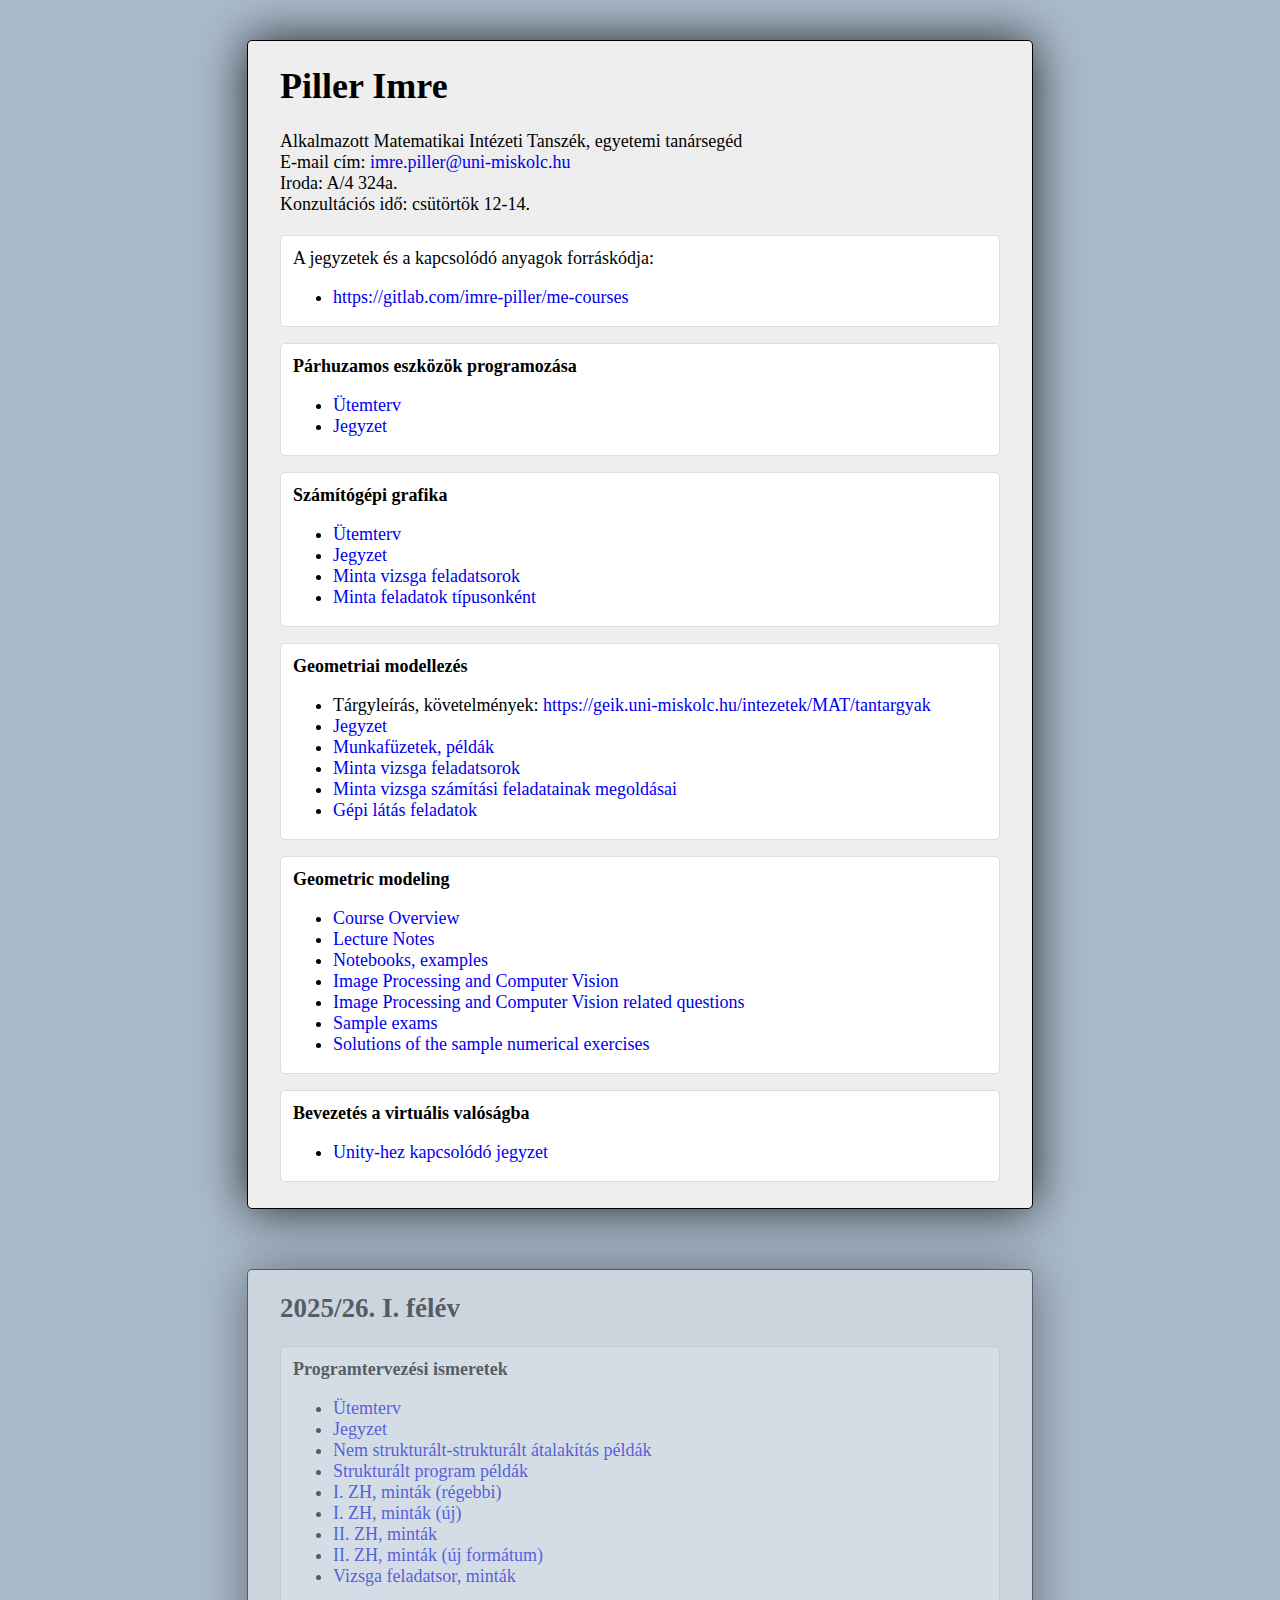
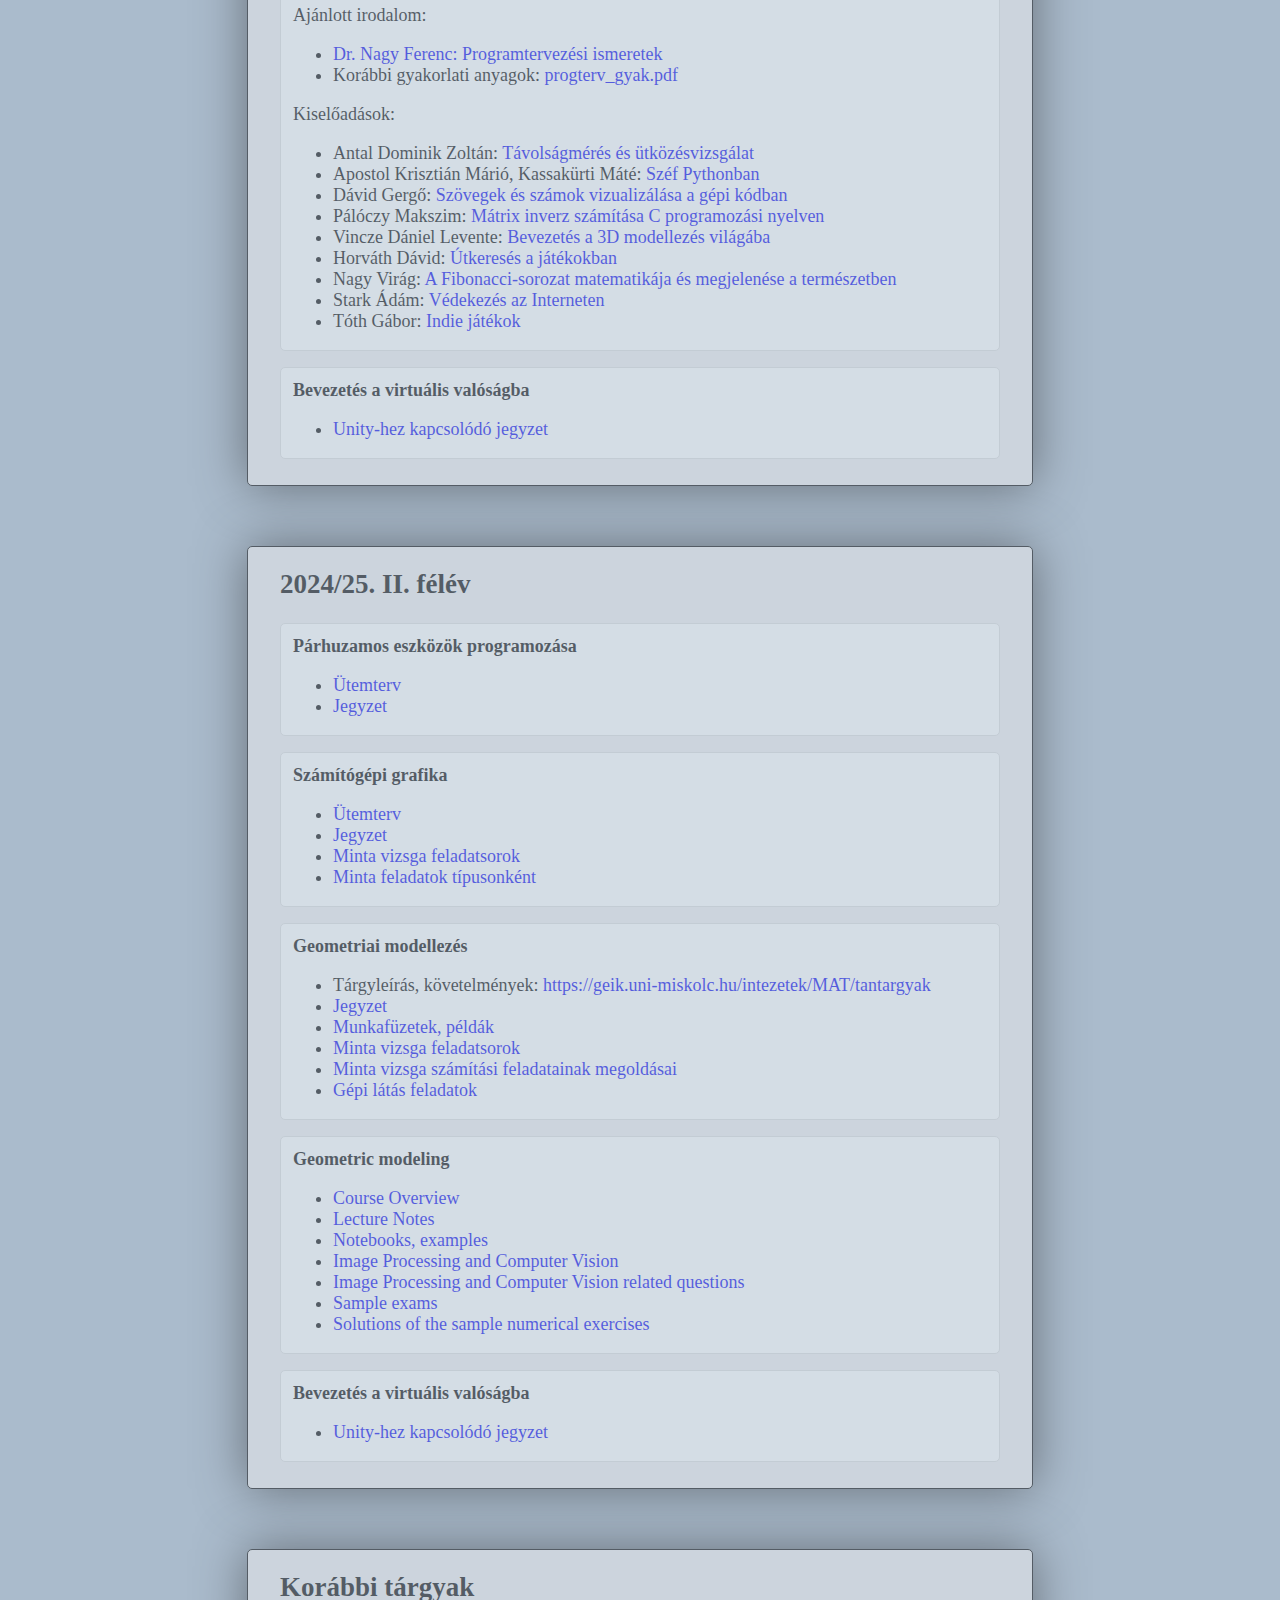
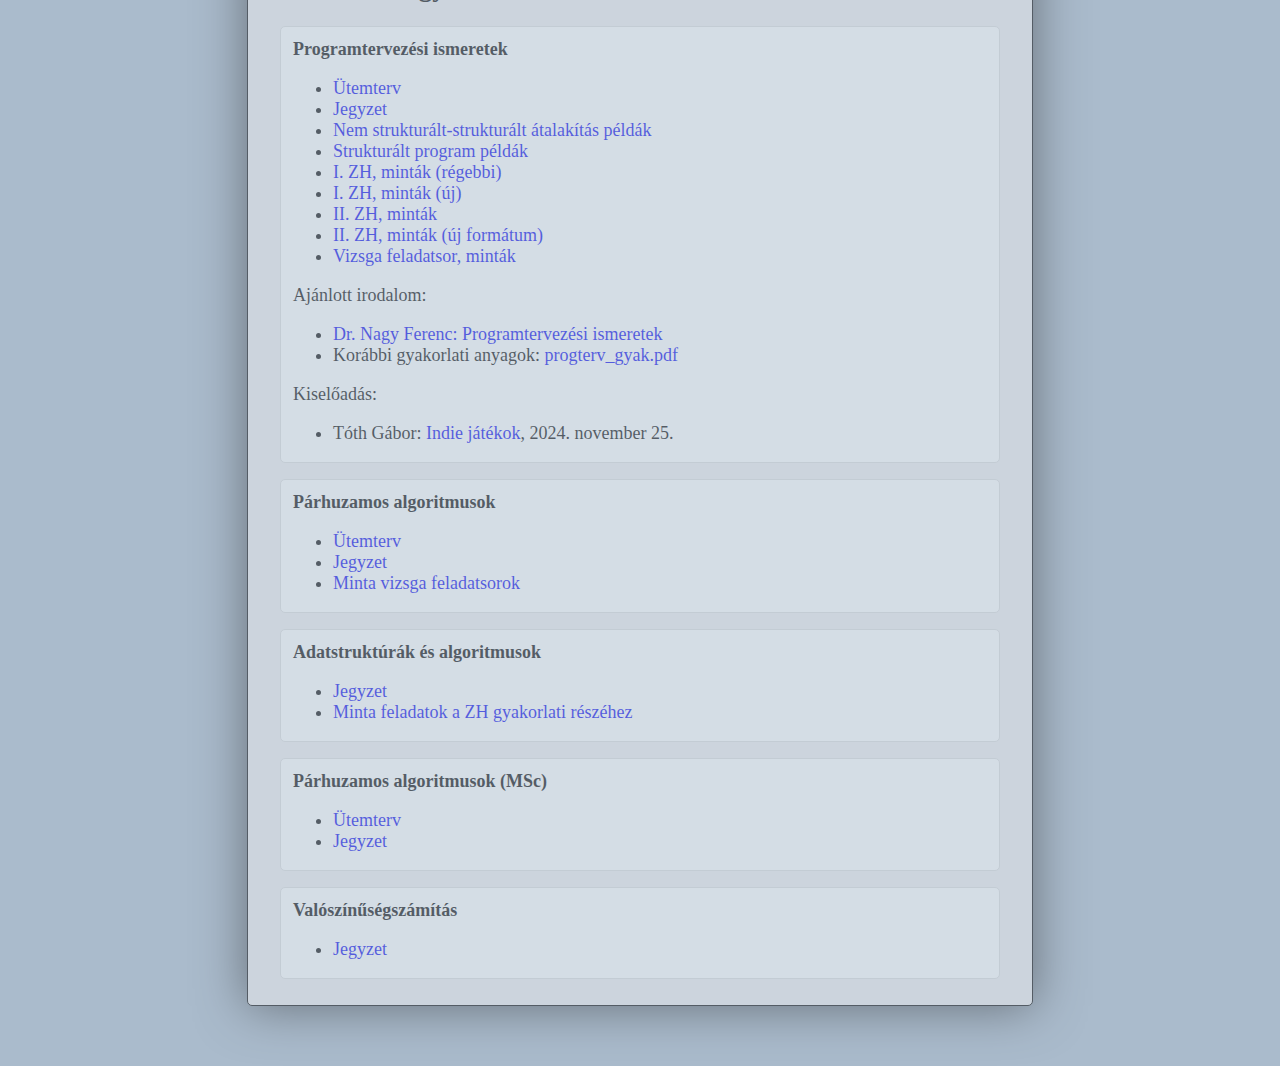
<file: me-courses-master/webpage/index.html>
<html>
<head>
  <meta charset="UTF-8">
<style>
body
{
    background-color: #ABC;
    font-size: 18px;
}

a:link {
    text-decoration: none;
}

div.main
{
    width: 720px;
    margin-left: auto;
    margin-right: auto;
    margin-top: 40px;
    margin-bottom: 60px;
    background-color: #EEE;
    padding-top: 0px;
    padding-bottom: 10px;
    padding-left: 32px;
    padding-right: 32px;
    border: solid black 1px;
    box-shadow: 0px 0px 50px #222;
    border-radius: 5px;
}

div.note
{
    color: red;
}

div.contact
{
    margin-bottom: 20px;
}

div.course
{
    background-color: white;
    padding: 12px;
    padding-bottom: 0px;
    border: solid #DDD 1px;
    margin-bottom: 16px;
    border-radius: 5px;
}

div.course div.title
{
    font-weight: bold;
}

</style>
</head>

<body>

<div class="main">

    <h1>Piller Imre</h1>

    <div class="contact">
        <div>
        Alkalmazott Matematikai Intézeti Tanszék, egyetemi tanársegéd
        </div>
        <div>
        E-mail cím: <a href="mailto:imre.piller@uni-miskolc.hu">imre.piller@uni-miskolc.hu</a>
        </div>
        <div>
        Iroda: A/4 324a.
        </div>
        <div>
        <!-- Tanszéki órarend: <a href="https://web.uni-miskolc.hu/~applmath/pdf/orarend_25_26_1.pdf">orarend_25_26_1.pdf</a> -->
        Konzultációs idő: csütörtök 12-14.
        </div>
    </div>

    <div class="course">
        A jegyzetek és a kapcsolódó anyagok forráskódja:
        <ul>
            <li><a href="https://gitlab.com/imre-piller/me-courses">https://gitlab.com/imre-piller/me-courses</a></li>
        </ul>
    </div>

    <div class="course">
        <div class="title">Párhuzamos eszközök programozása</div>
        <div>
            <ul>
                <li><a href="_downloads/opencl/opencl_utemterv.pdf">Ütemterv</a></li>
                <li><a href="opencl">Jegyzet</a></li>
            </ul>
        </div>
    </div>

    <div class="course">
        <div class="title">Számítógépi grafika</div>
        <div>
            <ul>
                <li><a href="_downloads/grafika/grafika_utemterv.pdf">Ütemterv</a></li>
                <li><a href="grafika">Jegyzet</a></li>
                <li><a href="_downloads/grafika/grafika_minta_vizsga.pdf">Minta vizsga feladatsorok</a></li>
                <li><a href="_downloads/grafika/workbook_exercises.pdf">Minta feladatok típusonként</a></li>
            </ul>
        </div>
    </div>

    <div class="course">
        <div class="title">Geometriai modellezés</div>
        <div>
            <ul>
                <li>Tárgyleírás, követelmények: <a href="https://geik.uni-miskolc.hu/intezetek/MAT/tantargyak">https://geik.uni-miskolc.hu/intezetek/MAT/tantargyak</a></li>
                <li><a href="geometric">Jegyzet</a></li>
                <li><a href="https://gitlab.com/imre-piller/me-courses/-/tree/master/computer-vision?ref_type=heads">Munkafüzetek, példák</a></li>
                <li><a href="_downloads/geometric/geometric_minta_vizsga_250527.pdf">Minta vizsga feladatsorok</a></li>
                <li><a href="_downloads/geometric/geom_num_solutions.pdf">Minta vizsga számítási feladatainak megoldásai</a></li>
                <li><a href="_downloads/computer-vision/cv_vizsga_feladatok.pdf">Gépi látás feladatok</a></li>
            </ul>
        </div>
    </div>

    <div class="course">
        <div class="title">Geometric modeling</div>
        <div>
            <ul>
                <li><a href="_downloads/geometric/geometric_course_overview.pdf">Course Overview</a></li>
                <li><a href="geometric_en">Lecture Notes</a></li>
                <li><a href="https://gitlab.com/imre-piller/me-courses/-/tree/master/computer-vision?ref_type=heads">Notebooks, examples</a></li>
                <li><a href="_downloads/image-processing">Image Processing and Computer Vision</a></li>
                <li><a href="_downloads/computer-vision/cv_questions.pdf">Image Processing and Computer Vision related questions</a></li>
                <li><a href="_downloads/geometric/geometric_sample_exam_250527.pdf">Sample exams</a></li>
                <li><a href="_downloads/geometric/geom_num_solutions_en.pdf">Solutions of the sample numerical exercises</a></li>
            </ul>
        </div>
    </div>

	<div class="course">
        <div class="title">Bevezetés a virtuális valóságba</div>
        <div>
            <ul>
                <li><a href="unity">Unity-hez kapcsolódó jegyzet</a></li>
            </ul>
        </div>
    </div>

</div>

<div class="main" style="opacity: 0.5">
    <h2>2025/26. I. félév</h2>

    <div class="course">
        <div class="title">Programtervezési ismeretek</div>
        <div>
            <ul>
                <li><a href="_downloads/progterv/progterv_utemterv.pdf">Ütemterv</a></li>
                <li><a href="progterv">Jegyzet</a></li>
                <li><a href="_downloads/progterv/progterv_ekv_strukt.pdf">Nem strukturált-strukturált átalakítás példák</a></li>
                <li><a href="_downloads/progterv/progterv_struct_241122.pdf">Strukturált program példák</a></li>
                <li><a href="_downloads/progterv/progterv_zh_1_minta.pdf">I. ZH, minták (régebbi)</a></li>
                <li><a href="_downloads/progterv/progterv_zh_1_241018.pdf">I. ZH, minták (új)</a></li>
                <li><a href="_downloads/progterv/progterv_zh_2_minta.pdf">II. ZH, minták</a></li>
                <li><a href="_downloads/progterv/zh_2_minta_241129.pdf">II. ZH, minták (új formátum)</a></li>
                <li><a href="_downloads/progterv/progterv_vizsga_minta.pdf">Vizsga feladatsor, minták</a></li>
            </ul>

            Ajánlott irodalom:
            <ul>
                <li><a href="https://web.uni-miskolc.hu/~matnf/progterv/progterv.htm">Dr. Nagy Ferenc: Programtervezési ismeretek</a></li>
                <li>Korábbi gyakorlati anyagok: <a href="_downloads/progterv/progterv_gyak.pdf">progterv_gyak.pdf</a></li>
                <!-- <li>Online oktatás anyagai: <a href="http://www.progmat.hu/~imre/progterv/">http://www.progmat.hu/~imre/progterv</a></li> -->
            </ul>

            Kiselőadások:
            <ul>
                <li>Antal Dominik Zoltán: <a href="_downloads/progterv/prez_2025/Antal_Dominik_Zoltan.pptx">Távolságmérés és ütközésvizsgálat</a></li>
                <li>Apostol Krisztián Márió, Kassakürti Máté: <a href="_downloads/progterv/prez_2025/AKM_KM.zip">Széf Pythonban</a></li>
                <li>Dávid Gergő: <a href="_downloads/progterv/prez_2025/David_Gergo.pptx">Szövegek és számok vizualizálása a gépi kódban</a></li>
                <li>Pálóczy Makszim: <a href="_downloads/progterv/prez_2025/Paloczy_Makszim.pdf">Mátrix inverz számítása C programozási nyelven</a></li>
                <li>Vincze Dániel Levente: <a href="_downloads/progterv/prez_2025/Vincze_Daniel_Levente.pptx">Bevezetés a 3D modellezés világába</a></li>
                <li>Horváth Dávid: <a href="_downloads/progterv/prez_2025/Horvath_David.pptx">Útkeresés a játékokban</a></li>
                <li>Nagy Virág: <a href="_downloads/progterv/prez_2025/Nagy_Virag.pdf">A Fibonacci-sorozat matematikája és megjelenése a természetben</a></li>
                <li>Stark Ádám: <a href="_downloads/progterv/prez_2025/Stark_Adam.pptx">Védekezés az Interneten</a></li>
                <!--
                <li>: <a href="_downloads/progterv/prez_2025/"></a></li>
                <li>Tóth Gábor: <a href="_downloads/progterv/24_25_1/Toth_Gabor_Indie_jatekok_241125.pdf">Indie játékok</a>, 2024. november 25.</li>
                -->
                <li>Tóth Gábor: <a href="_downloads/progterv/24_25_1/Toth_Gabor_Indie_jatekok_241125.pdf">Indie játékok</a></li>
            </ul>
        </div>
    </div>

	<div class="course">
        <div class="title">Bevezetés a virtuális valóságba</div>
        <div>
            <ul>
                <li><a href="unity">Unity-hez kapcsolódó jegyzet</a></li>
            </ul>
        </div>
    </div>
</div>

<div class="main" style="opacity: 0.5">
    <h2>2024/25. II. félév</h2>

    <div class="course">
        <div class="title">Párhuzamos eszközök programozása</div>
        <div>
            <ul>
                <li><a href="_downloads/opencl/opencl_utemterv.pdf">Ütemterv</a></li>
                <li><a href="opencl">Jegyzet</a></li>
            </ul>
        </div>
    </div>

    <div class="course">
        <div class="title">Számítógépi grafika</div>
        <div>
            <ul>
                <li><a href="_downloads/grafika/grafika_utemterv.pdf">Ütemterv</a></li>
                <li><a href="grafika">Jegyzet</a></li>
                <li><a href="_downloads/grafika/grafika_minta_vizsga.pdf">Minta vizsga feladatsorok</a></li>
                <li><a href="_downloads/grafika/workbook_exercises.pdf">Minta feladatok típusonként</a></li>
            </ul>
        </div>
    </div>

    <div class="course">
        <div class="title">Geometriai modellezés</div>
        <div>
            <ul>
                <li>Tárgyleírás, követelmények: <a href="https://geik.uni-miskolc.hu/intezetek/MAT/tantargyak">https://geik.uni-miskolc.hu/intezetek/MAT/tantargyak</a></li>
                <li><a href="geometric">Jegyzet</a></li>
                <li><a href="https://gitlab.com/imre-piller/me-courses/-/tree/master/computer-vision?ref_type=heads">Munkafüzetek, példák</a></li>
                <li><a href="_downloads/geometric/geometric_minta_vizsga_250527.pdf">Minta vizsga feladatsorok</a></li>
                <li><a href="_downloads/geometric/geom_num_solutions.pdf">Minta vizsga számítási feladatainak megoldásai</a></li>
                <li><a href="_downloads/computer-vision/cv_vizsga_feladatok.pdf">Gépi látás feladatok</a></li>
            </ul>
        </div>
    </div>

    <div class="course">
        <div class="title">Geometric modeling</div>
        <div>
            <ul>
                <li><a href="_downloads/geometric/geometric_course_overview.pdf">Course Overview</a></li>
                <li><a href="geometric_en">Lecture Notes</a></li>
                <li><a href="https://gitlab.com/imre-piller/me-courses/-/tree/master/computer-vision?ref_type=heads">Notebooks, examples</a></li>
                <li><a href="_downloads/image-processing">Image Processing and Computer Vision</a></li>
                <li><a href="_downloads/computer-vision/cv_questions.pdf">Image Processing and Computer Vision related questions</a></li>
                <li><a href="_downloads/geometric/geometric_sample_exam_250527.pdf">Sample exams</a></li>
                <li><a href="_downloads/geometric/geom_num_solutions_en.pdf">Solutions of the sample numerical exercises</a></li>
            </ul>
        </div>
    </div>

	<div class="course">
        <div class="title">Bevezetés a virtuális valóságba</div>
        <div>
            <ul>
                <li><a href="unity">Unity-hez kapcsolódó jegyzet</a></li>
            </ul>
        </div>
    </div>
</div>

<div class="main" style="opacity: 0.5">

    <h2>Korábbi tárgyak</h2>

    <div class="course">
        <div class="title">Programtervezési ismeretek</div>
        <div>
            <ul>
                <li><a href="_downloads/progterv/progterv_utemterv.pdf">Ütemterv</a></li>
                <li><a href="progterv">Jegyzet</a></li>
                <li><a href="_downloads/progterv/progterv_ekv_strukt.pdf">Nem strukturált-strukturált átalakítás példák</a></li>
                <li><a href="_downloads/progterv/progterv_struct_241122.pdf">Strukturált program példák</a></li>
                <li><a href="_downloads/progterv/progterv_zh_1_minta.pdf">I. ZH, minták (régebbi)</a></li>
                <li><a href="_downloads/progterv/progterv_zh_1_241018.pdf">I. ZH, minták (új)</a></li>
                <li><a href="_downloads/progterv/progterv_zh_2_minta.pdf">II. ZH, minták</a></li>
                <li><a href="_downloads/progterv/zh_2_minta_241129.pdf">II. ZH, minták (új formátum)</a></li>
                <li><a href="_downloads/progterv/progterv_vizsga_minta.pdf">Vizsga feladatsor, minták</a></li>
            </ul>

            Ajánlott irodalom:
            <ul>
                <li><a href="https://web.uni-miskolc.hu/~matnf/progterv/progterv.htm">Dr. Nagy Ferenc: Programtervezési ismeretek</a></li>
                <li>Korábbi gyakorlati anyagok: <a href="_downloads/progterv/progterv_gyak.pdf">progterv_gyak.pdf</a></li>
                <!-- <li>Online oktatás anyagai: <a href="http://www.progmat.hu/~imre/progterv/">http://www.progmat.hu/~imre/progterv</a></li> -->
            </ul>

            Kiselőadás:
            <ul>
                <li>Tóth Gábor: <a href="_downloads/progterv/24_25_1/Toth_Gabor_Indie_jatekok_241125.pdf">Indie játékok</a>, 2024. november 25.</li>
            </ul>
        </div>
    </div>

    <div class="course">
        <div class="title">Párhuzamos algoritmusok</div>
        <div>
            <ul>
                <li><a href="_downloads/parallel/parallel_utemterv_bsc.pdf">Ütemterv</a></li>
                <li><a href="parallel">Jegyzet</a></li>
                <li><a href="_downloads/parallel/parallel_minta_vizsga_220430.pdf">Minta vizsga feladatsorok</a></li>
            </ul>
        </div>
    </div>

    <div class="course">
        <div class="title">Adatstruktúrák és algoritmusok</div>
        <div>
            <ul>
                <li><a href="algoritmusok">Jegyzet</a></li>
                <li><a href="downloads/minta_gyakorlati_zhk.pdf">Minta feladatok a ZH gyakorlati részéhez</a></li>
            </ul>
        </div>
    </div>

    <div class="course">
        <div class="title">Párhuzamos algoritmusok (MSc)</div>
        <div>
            <ul>
                <li><a href="_downloads/parallel/parallel_utemterv.pdf">Ütemterv</a></li>
                <li><a href="parallel">Jegyzet</a></li>
            </ul>
        </div>
    </div>

    <div class="course">
        <div class="title">Valószínűségszámítás</div>
        <div>
            <ul>
                <li><a href="valszam">Jegyzet</a></li>
            </ul>
        </div>
    </div>

</div>
</body>

</html>

<!--

<hr />

<h2>Párhuzamos algoritmusok</h2>

<a href="http://www.uni-miskolc.hu/~matip/parallel">http://www.uni-miskolc.hu/~matip/parallel</a>

<hr />

<h2>Valószínűségszámítás</h2>

<ul>
<li>Gyakorlatok feladatai, segédletek:
<a href="http://www.uni-miskolc.hu/~matip/valszam">http://www.uni-miskolc.hu/~matip/valszam/</a>
</li>
</ul>

Az aktuális változat innen is elérhető:

<div>
<a href="https://gitlab.com/imre-piller/me-courses/tree/valszam">https://gitlab.com/imre-piller/me-courses/tree/valszam</a>
</div>

<hr />

<h2>Adatstruktúrák és algoritmusok</h2>

<div>
<ul>
    <li>
        <a href="algoritmusok/adatstrukturak_zh_1.pdf">Első elméleti zárthelyi dolgozat minták</a>
    </li>
    <li>
        <a href="algoritmusok/adatstrukturak_zh_2.pdf">Második elméleti zárthelyi dolgozat minták</a>
    </li>
    <li>
        <a href="algoritmusok/gyak_minta_zh.pdf">Gyakorlati zárthelyi dolgozat minták</a>
    </li>
    <li>
        <a href="algoritmusok/zh_eredmenyek.pdf">Zárthelyi dolgozat eredmények</a>
    </li>
    <li>
        <a href="algoritmusok/adatstr_jelenletek.pdf">Jelenléti ívek összesítése</a>
    </li>
</ul>
</div>

<div>
Az elméleti és a gyakorlati zárhelyi dolgozat is 30-30 pontos, így összesen 60 pont szerezhető. Az ehhez tartozó ponthatárok az alábbiak:
<ul>
<li>51-60: 5</li>
<li>44-50: 4</li>
<li>37-43: 3</li>
<li>30-36: 2</li>
<li>0-29: 1</li>
</li>
</div>

<hr />

<h2>Programtervezési ismeretek 2018/19. I. félév</h2>

<div>
    <b>Gyakorló feladatok, példák</b>:
    <ul>
        <li><a href="progterv_gyak_feladatok.pdf">progterv_gyak_feladatok.pdf</a></li>
        <li><a href="peldak.pdf">peldak.pdf</a></li>
    </ul>
</div>

<div>
(A rekurzív függvény kiértékelésével kapcsolatos feladathoz a C nyelvű változat:)
<a href="simple_rec.c">simple_rec.c</a>
</div>

<br />

<div>
Észrevételek a pszeudókóddal kapcsolatban:
<ul>
    <li>Az értékátadás nyíllal, az értékek összehasonlítása pedig egyenlőség jellel történik.</li>
    <li>A behúzás jelzi a blokkokat, így annak jelentése van. Kapcsoszárójeleket (és egyéb, kimondottan a C nyelvre jellemző dolgokat) kerülni kell.</li>
    <li>Az indexelés 1-től indul.</li>
    <li>Csak úgy hivatkozhatunk egy elemre egy sorozatban, ha annak a mérete legalább akkora, mint az index értéke.</li>
</ul>
Észrevételek a folyamatábrával kapcsolatban:
<ul>
    <li>Két élt csak gyüjtőpontban lehet csatlakoztatni.</li>
    <li>Az elágazásoknál i és h betűvel jelölni kell az igaz és a hamis ágat.</li>
    <li>A FOR ciklust WHILE ciklusra kell átírni, hogy ábrázolható legyen.</li>
    <li>Törekedni kell arra, hogy a struktúrált alapelemek látszódjanak.</li>
</ul>
</div>

<br />

<div>
<b>UTF-8 leírások</b>
<ul>
    <li>
        <a href="https://www.w3.org/International/talks/0505-unicode-intro/">Character Encoding and Unicode</a>
    </li>
    <li>
        <a href="http://www.zehnet.de/2005/02/12/unicode-utf-8-tutorial/">Unicode tutorial</a>
    </li>
</ul>

<div class="note">
    Ezekben azt érdemes megnézni, hogy miért jelentős lépés az UTF-8 használata, hogy működik a keretformátum (ez az ami táblázatok formájában szerepel a leírásokban), illetve a példákat, hogy hogy lehet adott karaktert ábrázolni.
</div>
<div>

-->
</file>
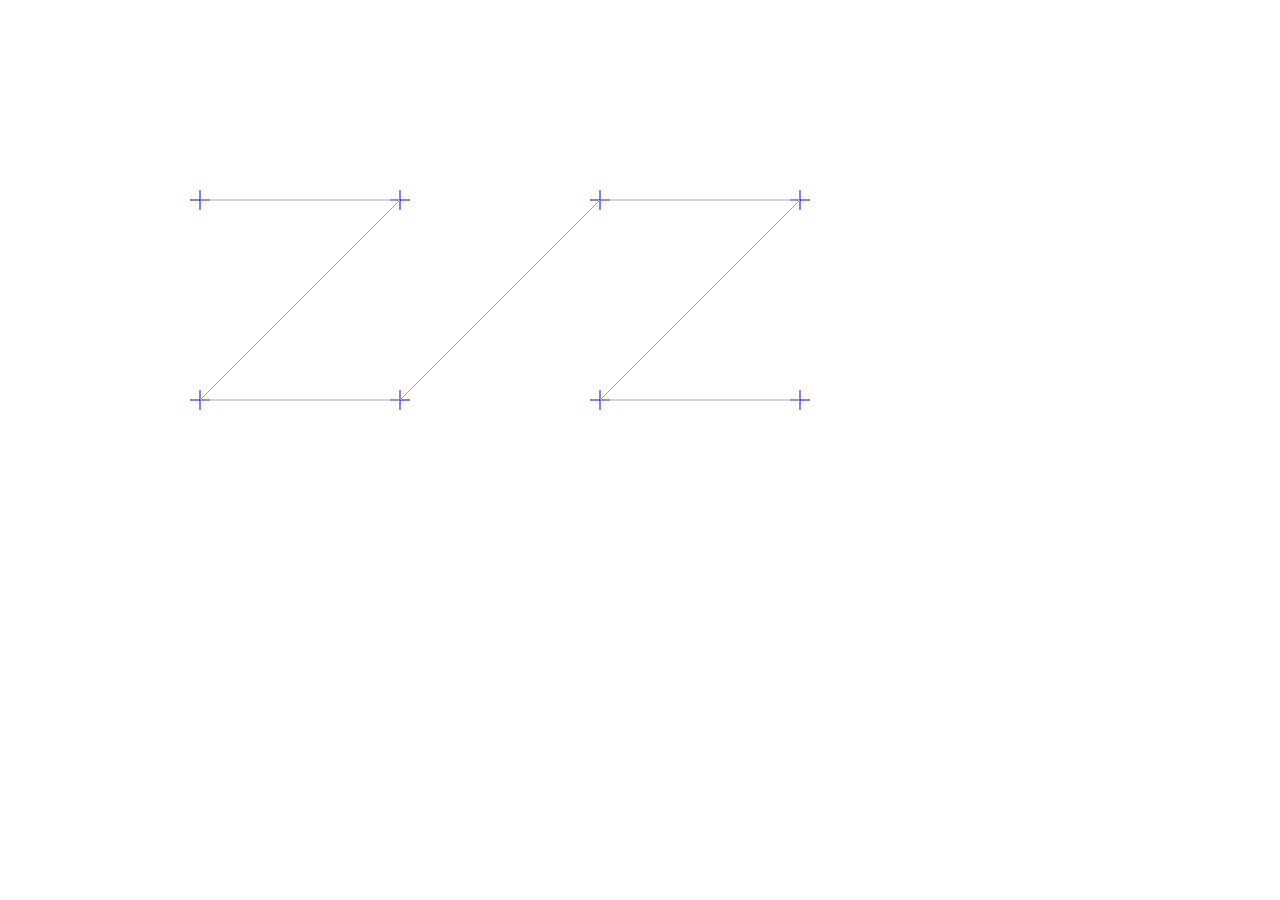
<file: me-courses-master/geometric/examples/bases_spline/splines.html>
<html lang="en">

  <head>
    <meta charset="utf-8" />
    <title>Splines</title>
  </head>

  <style>
  html, body {
    width: 100%;
    height: 100%;
    margin: 0;
  }
  </style>

  <script src="lib/panel.js"></script>
  <script src="lib/screen.js"></script>
  <script src="lib/app.js"></script>

  <!-- ======== App related source files ======== -->
  <script src="src/bspline.js"></script>
  <script src="src/spline_panel.js"></script>
  <script src="src/main.js"></script>
  <!-- ========================================== -->

  <body onload="initialize()" onresize="resize()">
    <canvas id="my-canvas">
    </canvas>
  </body>

</html>
</file>
<file: me-courses-master/geometric/frameworks/javascript/splines.html>
<html lang="en">

  <head>
    <meta charset="utf-8" />
    <title>Splines</title>
  </head>

  <style>
  html, body {
    width: 100%;
    height: 100%;
    margin: 0;
  }
  </style>

  <script src="lib/panel.js"></script>
  <script src="lib/screen.js"></script>
  <script src="lib/app.js"></script>

  <!-- ======== App related source files ======== -->
  <script src="src/spline_panel.js"></script>
  <script src="src/main.js"></script>
  <!-- ========================================== -->

  <body onload="initialize()" onresize="resize()">
    <canvas id="my-canvas">
    </canvas>
  </body>

</html>
</file>
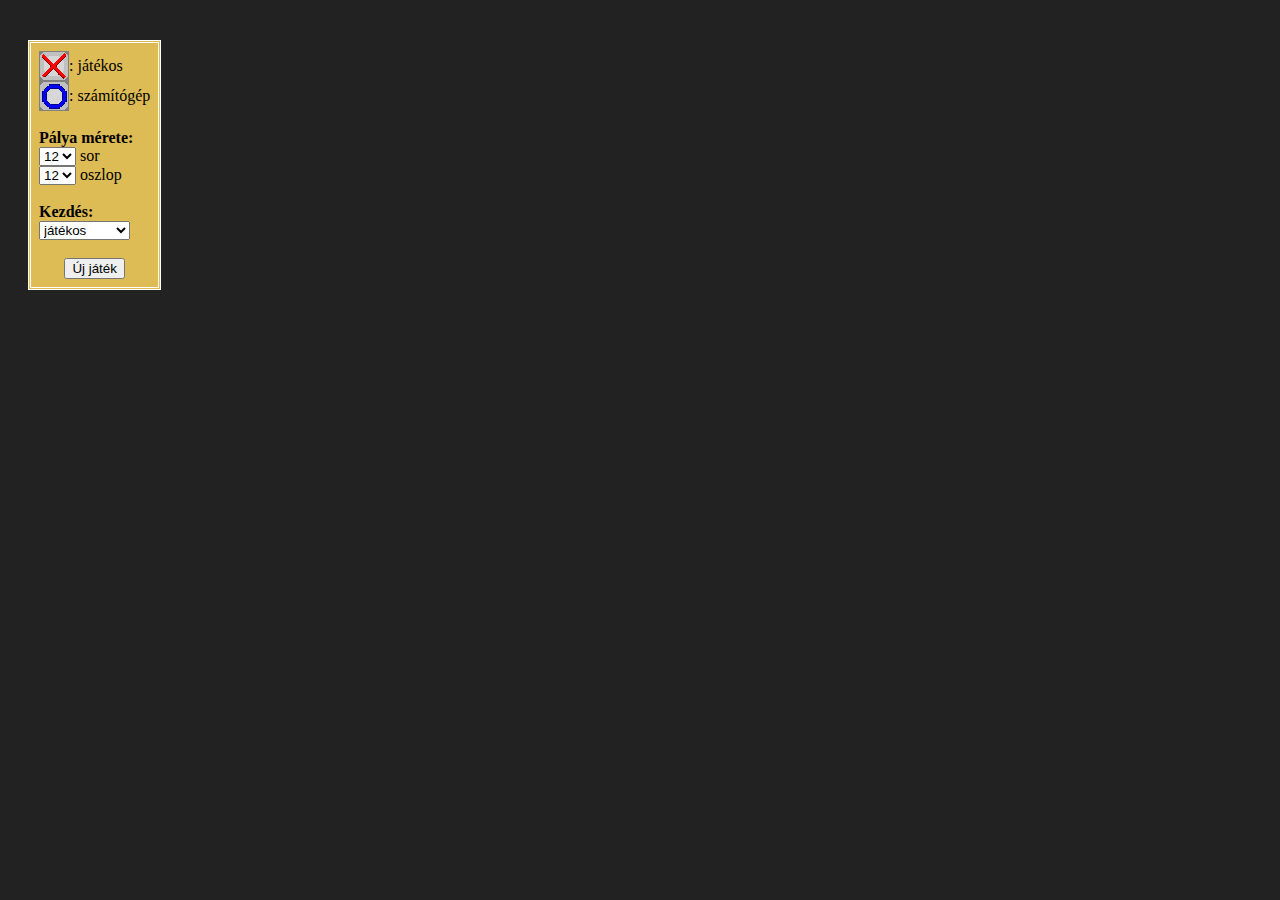
<file: me-courses-master/parallel/algorithms/amoba/Amoba.html>
<!DOCTYPE HTML PUBLIC "-//W3C//DTD HTML 4.01//EN" "http://www.w3.org/TR/html4/strict.dtd">

<html>

<head>
	<meta http-equiv="Content-Type" content="text/html; charset=utf-8">
	<link rel="stylesheet" type="text/css" href="Amoba.css" />
	<script src="Amoba.js"></script>
	<title>Amőba</title>
</head>

<body>

<div class="menu">
	<table>
		<tr>
			<td class="sign_X" id="gamerSign" onClick="swapSign();"></td>
			<td> : játékos</td>
		</tr>
		<tr>
			<td class="sign_O" id="compSign" onClick="swapSign();"></td>
			<td> : számítógép</td>
		</tr>
	</table>

	<br />
	<b>Pálya mérete:</b><br />

	<select id="rowNum">
		<option value="10">10</option>
		<option value="12" selected>12</option>
		<option value="14">14</option>
		<option value="16">16</option>
		<option value="18">18</option>
		<option value="20">20</option>
		<option value="22">22</option>
		<option value="24">24</option>
	</select>
	sor <br />

	<select id="columnNum">
		<option value="10">10</option>
		<option value="12" selected>12</option>
		<option value="14">14</option>
		<option value="16">16</option>
		<option value="18">18</option>
		<option value="20">20</option>
		<option value="22">22</option>
		<option value="24">24</option>
	</select>
	oszlop<br />

	<br />

	<b>Kezdés:</b><br />

	<select id="first">
		<option value="1" selected>játékos</option>
		<option value="2">számítógép</option>
	</select>

	<br />
	<br />
	

	<center>
	<input type="button" value="Új játék" onClick="createTable()"></input>
	</center>

</div>

<div class="map" id="AmobaTable"></div>
</body>

<!--
<script>createTable();</script>
-->

</html>
</file>
<file: me-courses-master/parallel/algorithms/amoba/Amoba.css>
body {
	background-color: #222222;
}

/* Map */

table, td {
	border: 0px;
	padding: 0px;
	border-collapse: collapse;
}

td.empty_X {
	width: 30px;
	height: 30px;
	background-image: url(empty.png);
}

td.empty_X:hover {
	width: 30px;
	height: 30px;
	background-image: url(hover_X.png);
}

td.empty_O {
	width: 30px;
	height: 30px;
	background-image: url(empty.png);
}

td.empty_O:hover {
	width: 30px;
	height: 30px;
	background-image: url(hover_O.png);
}

td.sign_X {
	width: 30px;
	height: 30px;
	background-image: url(sign_X.png);
}

td.sign_O {
	width: 30px;
	height: 30px;
	background-image: url(sign_O.png);
}

td.winner_X {
	width: 30px;
	height: 30px;
	background-image: url(winner_X.png);
}

td.winner_O {
	width: 30px;
	height: 30px;
	background-image: url(winner_O.png);
}

div.map {
	margin-top: 40px;
	margin-left: 220px;
}

/* Menu */

div.menu {
	position: fixed;
	margin-left: 20px;

	padding: 8px;

	background-color: #DDBB55;

	border: double;
	border-color: white;
}
</file>
